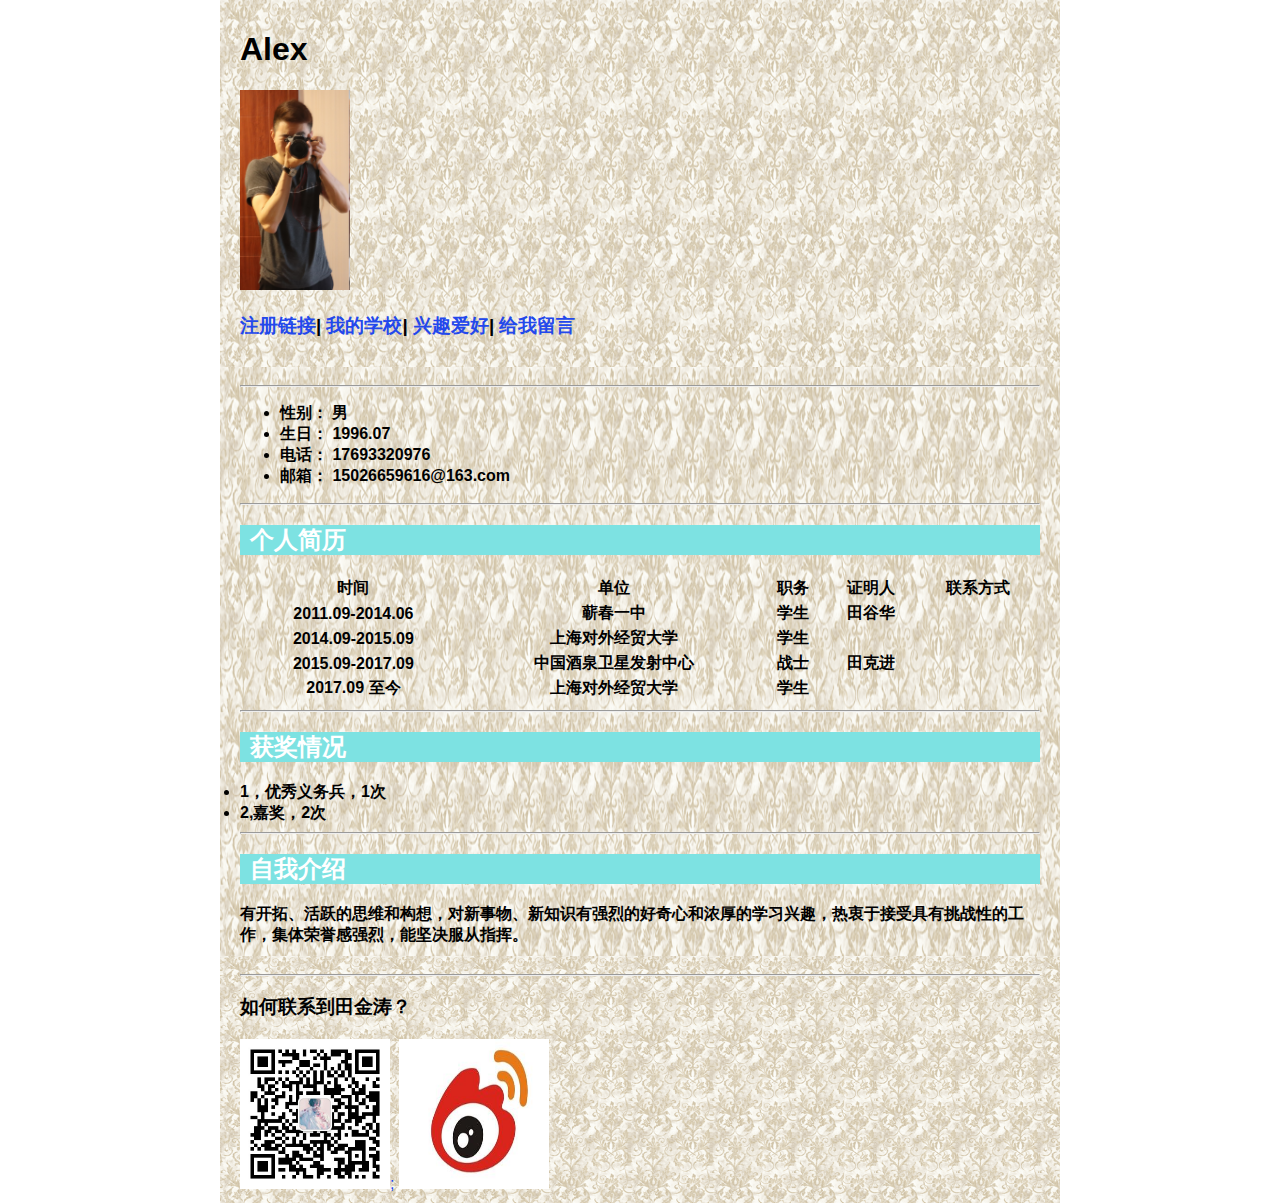
<file: 1424063Alexfirstblood index.html>
<!DOCTYPE html>
<html lang="en">
<head>
    <meta charset="UTF-8">
    <meta name="viewport" content="width=device-width, initial-scale=1.0">
    <meta http-equiv="X-UA-Compatible" content="ie=edge">
    <title>Elex's简历</title>
    <link rel="stylesheet" href="resumestyle.css">
</head>
<body>
   <div class="head">
        <div class="container">
    <h1>Alex</h1>
    <div class="dt">
    <img src="IMG_0088.JPG" height="200px" >

    </div>
    <h3>
        <a href="1424063Alexfirstbloodform.html">注册链接</a>|
        <a href="http://www.suibe.edu.cn/">我的学校</a>|
        <a href="头像.png">兴趣爱好</a>|
        <a href="https://www.wjx.top/jq/22614135.aspx">给我留言</a>
    </h3>
    </div>
</div>
<div class="content">
    <div class="container">
    <hr>
    <ul>
        <li>
            <b>性别：   男</b>
        </li>
        <li>
            <b>生日：    1996.07</b>
        </li>
        <li>
            <b>电话：    17693320976</b>
        </li>
        <li>
            <b>邮箱：    15026659616@163.com</b>
        </li>
    </ul>
    <hr>
    <h2>个人简历</h2>
    <b>
   <table style="width:100%">
       <tr>
           <td>时间</td>
           <td>单位</td>
           <td>职务</td>   
           <td>证明人</td>
           <td>联系方式</td>
       </tr>
      
       <tr>
           <td>2011.09-2014.06</td>
           <td>蕲春一中</td>
           <td>学生</td>
           <td>田谷华</td>
       </tr>
       <tr>
           <td>2014.09-2015.09</td>
           <td>上海对外经贸大学</td>
           <td>学生</td>
           <td></td>
           <td></td>
       </tr>
       <tr>
           <td>2015.09-2017.09</td>
           <td>中国酒泉卫星发射中心</td>
           <td>战士</td>
           <td>田克进</td>
           <td></td>
       </tr>
       <tr>
           <td>2017.09 至今</td>
           <td>上海对外经贸大学</td>
           <td>学生</td>
           <td></td>
           <td></td>
       </tr>
   </table>
   </b>
   <hr>
   <h2>获奖情况</h2>
   <b>
       <tr>
           <li>1，优秀义务兵，1次</li>
       </tr>
       <tr>
           <li>2,嘉奖，2次</li>
       </tr>
      
   </b>
   <hr>
   <h2>自我介绍</h3>
   <b>
   
   
    有开拓、活跃的思维和构想，对新事物、新知识有强烈的好奇心和浓厚的学习兴趣，热衷于接受具有挑战性的工作，集体荣誉感强烈，能坚决服从指挥。</b>
   
     </div>
</div>
<div class="footer">
    <div class="container">
            <hr>
        <h3>如何联系到田金涛？</h3>
        <a href="wechat.jpg"><img src="wechat.jpg" alt height="150px">;
        <a href="https://weibo.com/5496642396/profile?topnav=1&wvr=6&is_all=1"><img src="weibo.jpg" alt="" height="150px" width="150px" ；
        
    </div>
   
</div>
</body>
</html>
</file>
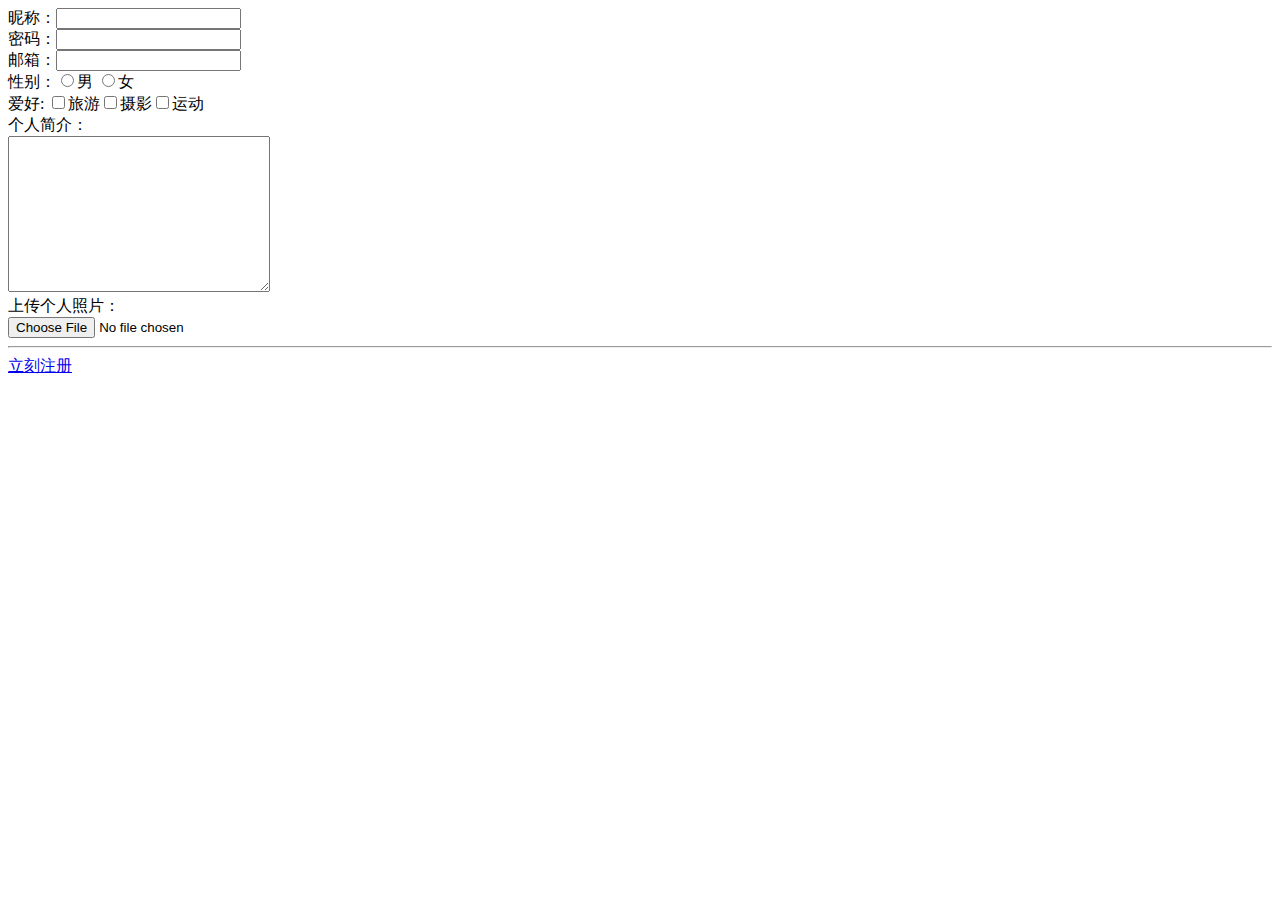
<file: 1424063Alexfirstbloodform.html>
<!DOCTYPE html>
<html lang="en">
<head>
    <meta charset="UTF-8">
    <meta name="viewport" content="width=device-width, initial-scale=1.0">
    <meta http-equiv="X-UA-Compatible" content="ie=edge">
    <title>Document</title>
</head>
<body>
    昵称：<input type="text" name="username" id="巴丹吉林只有一个浩南"><br>
    密码：<input type="password" name="password" id=""><br>
    邮箱：<input type="text"><br>
    性别：<input type="radio"value=“”>男 <input type="radio"value="">女<br>
    爱好: <input type="checkbox"name="">旅游<input type="checkbox"name="">摄影<input type="checkbox"name="">运动<br>
    个人简介：<br> 
          <textarea name="" id="" cols="30" rows="10"></textarea><br>
    上传个人照片：<br>
    <input type="file">
    <hr>
    <a href="index.html">立刻注册</a>
</body>
</html>
</file>
<file: resumestyle.css>
body{
    font-family: -apple-system, BlinkMacSystemFont, 'Segoe UI', Roboto, Oxygen, Ubuntu, Cantarell, 'Open Sans', 'Helvetica Neue', sans-serif;
    padding: 0;
    margin: 0;
    width: 800pxs;

}

a{
    text-decoration: none;
    color: #2348ec;
}


table{
    text-align: center;
    font-weight:bold;
}

p{
    text-indent: 20px
}

h2{
    background: #7de2e2;
    color:white;
    line-height: 30px;
    padding-left: 10px;
}

.dt{
    text-align: left
}

.container{
    width: 800px;
    margin: 0 auto;
    padding: 10px 20px;
    margin-top: 0;
    background-image: url(背景.png);
    background-repeat: no-repeat;
    background-size: 150% 200%
}
</file>
